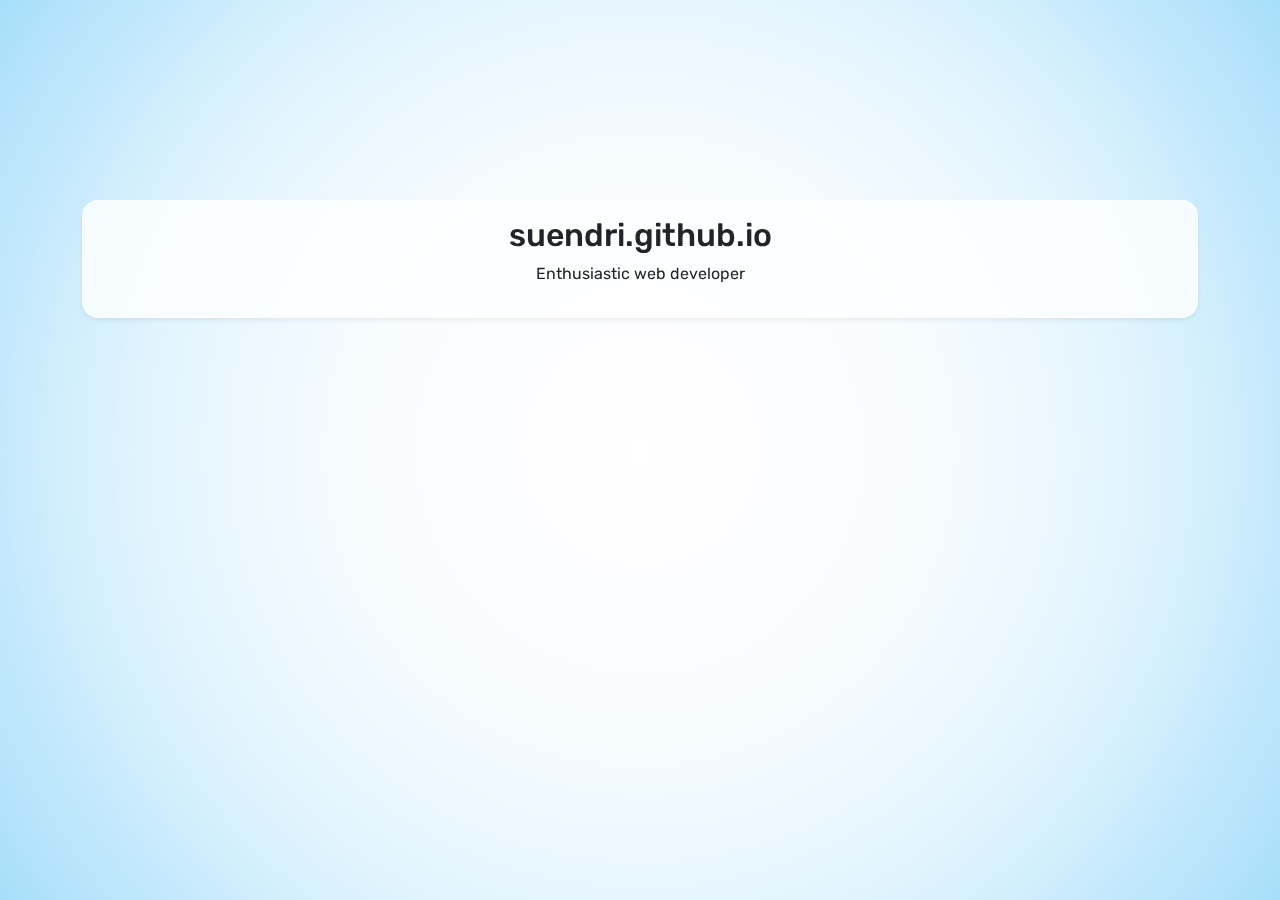
<file: index.html>
<!doctype html>
<html lang="en">

<head>
    <meta charset="utf-8">
    <meta name="viewport" content="width=device-width, initial-scale=1">
    <title>suendri.github.io</title>
    <link rel="shortcut icon" href="favicon.ico" type="image/svg" />
    <link rel="preconnect" href="https://fonts.googleapis.com">
    <link rel="preconnect" href="https://fonts.gstatic.com" crossorigin>
    <link href="https://fonts.googleapis.com/css2?family=Rubik:ital,wght@0,300..900;1,300..900&display=swap"
        rel="stylesheet">
    <link href="https://cdn.jsdelivr.net/npm/bootstrap@5.3.3/dist/css/bootstrap.min.css" rel="stylesheet"
        integrity="sha384-QWTKZyjpPEjISv5WaRU9OFeRpok6YctnYmDr5pNlyT2bRjXh0JMhjY6hW+ALEwIH" crossorigin="anonymous">
    <link href="style.css" rel="stylesheet">
</head>

<body>
    <div class="container text-center">
        <div class="card rounded-4 border-0 shadow-sm">
            <div class="card-body">
                <h2>suendri.github.io</h2>
                <p>Enthusiastic web developer</p>
            </div>
        </div>
    </div>
    <script src="https://cdn.jsdelivr.net/npm/bootstrap@5.3.3/dist/js/bootstrap.bundle.min.js"
        integrity="sha384-YvpcrYf0tY3lHB60NNkmXc5s9fDVZLESaAA55NDzOxhy9GkcIdslK1eN7N6jIeHz"
        crossorigin="anonymous"></script>
</body>

</html>
</file>
<file: style.css>
html,
body {
    height: 100%;
    margin: 0;
    padding: 0;
    font-family: "Rubik", serif;
    background-image: radial-gradient(circle, #ffffff, #fefeff, #fcfdff, #fafdff, #f7fcff, #f0f9ff, #e9f7fe, #e1f4fe, #d3effd, #c5e9fc, #b6e4fa, #a6dff9);
    background-repeat: no-repeat;
    background-size: cover;
}

a {
    text-decoration: none;
}

.card {
    background-color: rgb(255 255 255 / 0.8);
    backdrop-filter: blur(5px);
}

.container {
    margin-top: 0;
    padding-top: 200px;
}

.site-title {
    font-size: 2rem;
    font-weight: 600;
    line-height: 1.3;
    color: #333;
}

.site-title span {
    font-size: 2.5rem;
    font-weight: 700;
    color: #0056b3;
}

@media (max-width: 576px) {
    .site-title {
        font-size: 1.5rem;
    }

    .site-title span {
        font-size: 2rem;
    }
}
</file>
